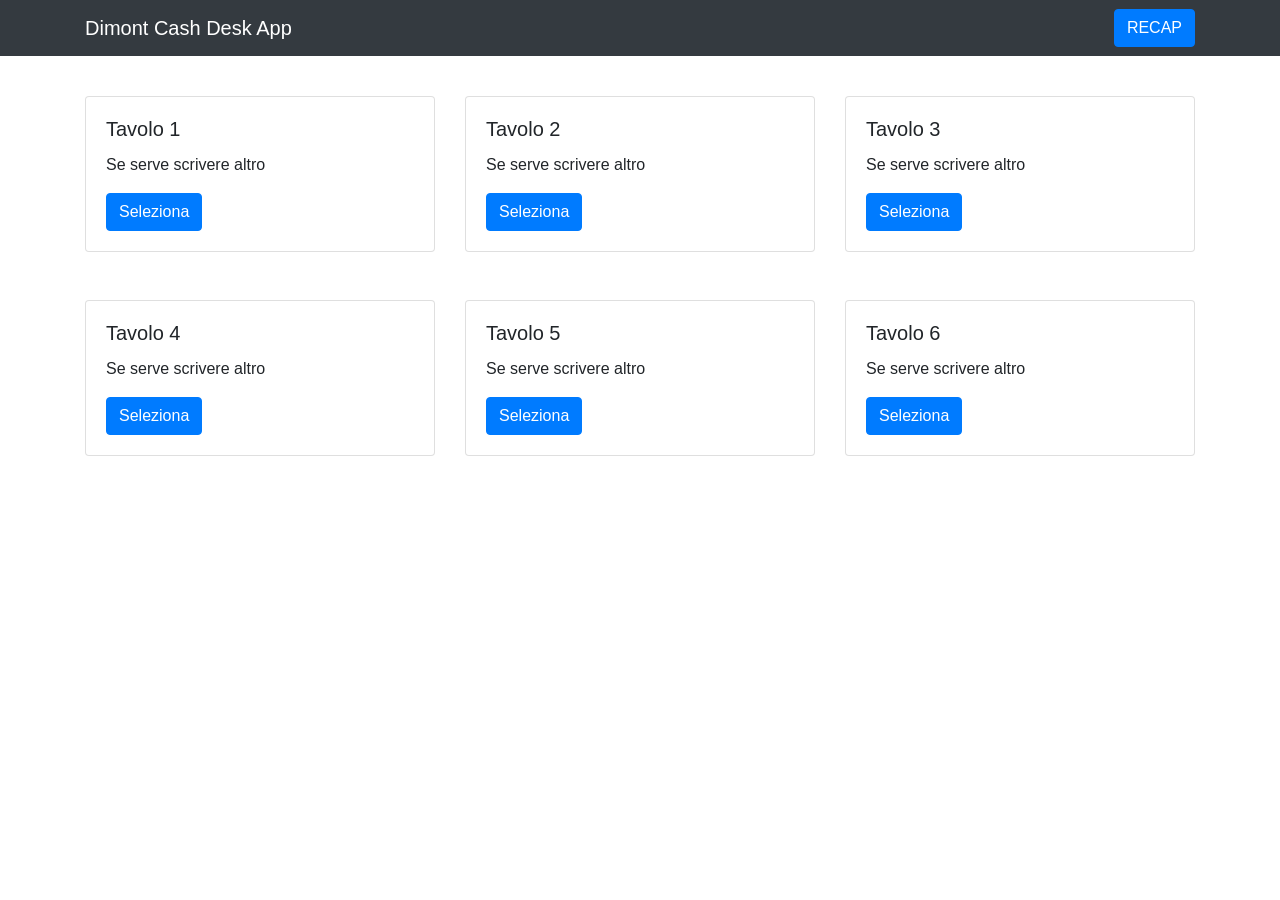
<file: index.html>
<!DOCTYPE html>
<html lang="it">
<head>
  <meta charset="utf-8">
  <meta name="viewport" content="width=device-width, initial-scale=1, shrink-to-fit=no">
  <meta name="description" content="">
  <meta name="author" content="Piero Ometto">
  <title>Dimont Cash Desk App</title>
  <!-- Bootstrap core CSS -->
  <link rel="stylesheet" href="https://stackpath.bootstrapcdn.com/bootstrap/4.1.3/css/bootstrap.min.css"
    integrity="sha384-MCw98/SFnGE8fJT3GXwEOngsV7Zt27NXFoaoApmYm81iuXoPkFOJwJ8ERdknLPMO" crossorigin="anonymous">
  <!-- Custom styles for this template -->
  <link href="css/heroic-features.css" rel="stylesheet">
</head>

<body>
  <nav class="navbar navbar-expand-lg navbar-dark bg-dark fixed-top">
    <div class="container">
      <a class="navbar-brand" href="#">Dimont Cash Desk App</a>
      <button class="navbar-toggler" type="button" data-toggle="collapse" data-target="#navbarResponsive"
        aria-controls="navbarResponsive" aria-expanded="false" aria-label="Toggle navigation">
        <span class="navbar-toggler-icon"></span>
      </button>
      <div class="collapse navbar-collapse" id="navbarResponsive">
        <ul class="navbar-nav ml-auto">
          <!-- <li class="nav-item">
                    <button type="button" class="btn btn-primary" data-toggle="modal" data-target="#totalModal">
                        TOTALE 18€
                    </button>
                </li> -->
                <li class="nav-item ml-5">
                  <a href="recap.html">
                      <button type="button" class="btn btn-primary">
                          RECAP
                      </button>
                  </a>
              </li>
        </ul>
      </div>
    </div>
  </nav>
  <!-- Page Content -->
  <div class="container mt-5">
    <div class="row">
      <div class="col-md-4 mt-5">
        <div class="card">
          <div class="card-body">
            <h5 class="card-title">Tavolo 1</h5>
            <p class="card-text">Se serve scrivere altro</p>
            <a href="table.html" class="btn btn-primary">Seleziona</a>
          </div>
        </div>
      </div>
      <div class="col-md-4 mt-5">
        <div class="card">
          <div class="card-body">
            <h5 class="card-title">Tavolo 2</h5>
            <p class="card-text">Se serve scrivere altro</p>
            <a href="table.html" class="btn btn-primary">Seleziona</a>
          </div>
        </div>
      </div>
      <div class="col-md-4 mt-5">
        <div class="card">
          <div class="card-body">
            <h5 class="card-title">Tavolo 3</h5>
            <p class="card-text">Se serve scrivere altro</p>
            <a href="table.html" class="btn btn-primary">Seleziona</a>
          </div>
        </div>
      </div>
      <div class="col-md-4 mt-5">
        <div class="card">
          <div class="card-body">
            <h5 class="card-title">Tavolo 4</h5>
            <p class="card-text">Se serve scrivere altro</p>
            <a href="table.html" class="btn btn-primary">Seleziona</a>
          </div>
        </div>
      </div>
      <div class="col-md-4 mt-5">
        <div class="card">
          <div class="card-body">
            <h5 class="card-title">Tavolo 5</h5>
            <p class="card-text">Se serve scrivere altro</p>
            <a href="table.html" class="btn btn-primary">Seleziona</a>
          </div>
        </div>
      </div>
      <div class="col-md-4 mt-5">
        <div class="card">
          <div class="card-body">
            <h5 class="card-title">Tavolo 6</h5>
            <p class="card-text">Se serve scrivere altro</p>
            <a href="table.html" class="btn btn-primary">Seleziona</a>
          </div>
        </div>
      </div>
    </div>
  </div>
  <!-- /.container -->
  <!-- Bootstrap core JavaScript -->
  <script src="https://code.jquery.com/jquery-3.3.1.slim.min.js"
    integrity="sha384-q8i/X+965DzO0rT7abK41JStQIAqVgRVzpbzo5smXKp4YfRvH+8abtTE1Pi6jizo"
    crossorigin="anonymous"></script>
  <script src="https://cdnjs.cloudflare.com/ajax/libs/popper.js/1.14.3/umd/popper.min.js"
    integrity="sha384-ZMP7rVo3mIykV+2+9J3UJ46jBk0WLaUAdn689aCwoqbBJiSnjAK/l8WvCWPIPm49"
    crossorigin="anonymous"></script>
  <script src="https://stackpath.bootstrapcdn.com/bootstrap/4.1.3/js/bootstrap.min.js"
    integrity="sha384-ChfqqxuZUCnJSK3+MXmPNIyE6ZbWh2IMqE241rYiqJxyMiZ6OW/JmZQ5stwEULTy"
    crossorigin="anonymous"></script>
</body>
</html>
</file>
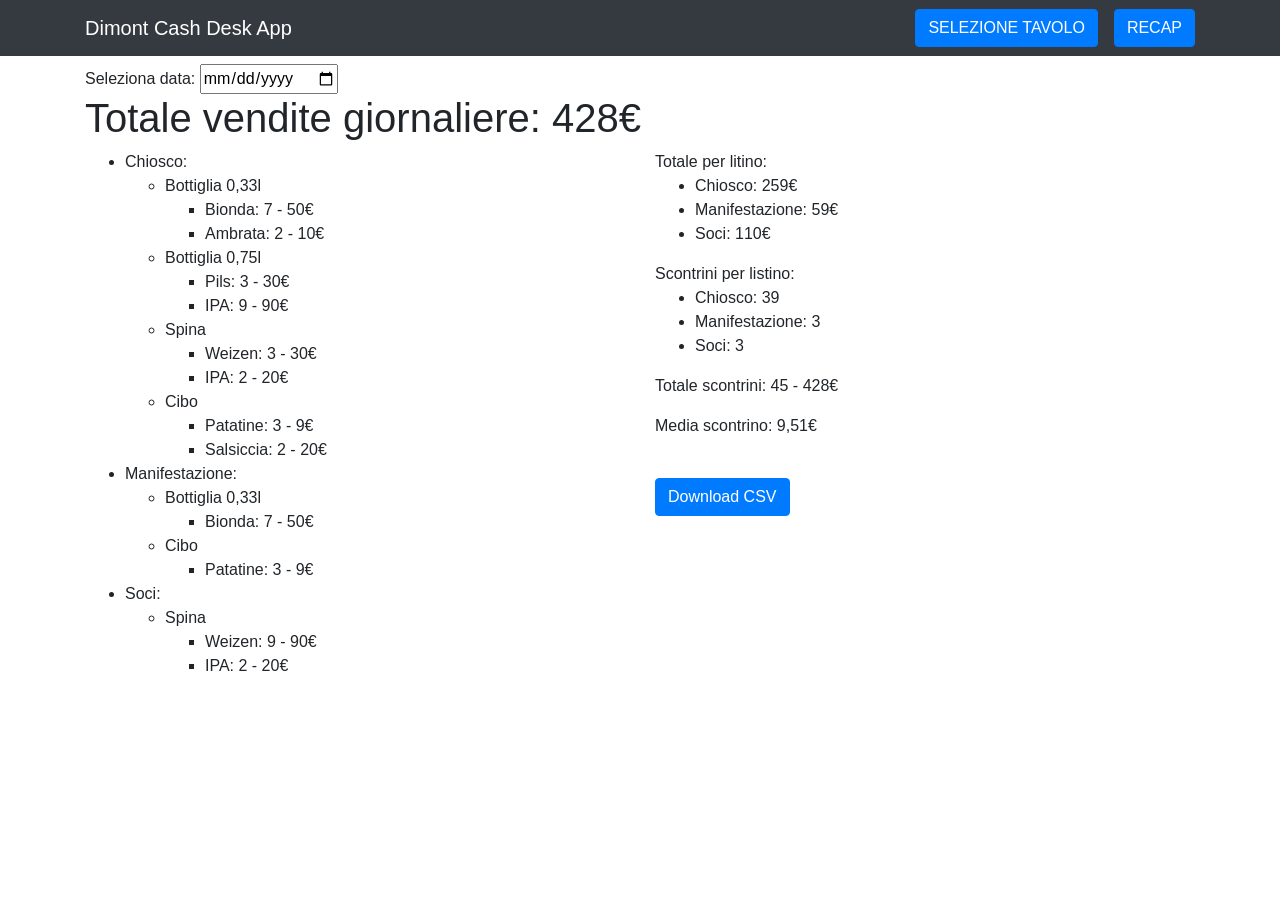
<file: recap.html>
<!DOCTYPE html>
<html lang="en">

<head>

    <meta charset="utf-8">
    <meta name="viewport" content="width=device-width, initial-scale=1, shrink-to-fit=no">
    <meta name="description" content="">
    <meta name="author" content="">

    <title>Dimont Cash Desk App</title>

    <!-- Bootstrap core CSS -->
    <link rel="stylesheet" href="https://stackpath.bootstrapcdn.com/bootstrap/4.1.3/css/bootstrap.min.css"
        integrity="sha384-MCw98/SFnGE8fJT3GXwEOngsV7Zt27NXFoaoApmYm81iuXoPkFOJwJ8ERdknLPMO" crossorigin="anonymous">
    <!-- Custom styles for this template -->
    <link href="css/heroic-features.css" rel="stylesheet">
</head>

<body>
    <nav class="navbar navbar-expand-lg navbar-dark bg-dark fixed-top">
        <div class="container">
            <a class="navbar-brand" href="#">Dimont Cash Desk App</a>
            <button class="navbar-toggler" type="button" data-toggle="collapse" data-target="#navbarResponsive"
                aria-controls="navbarResponsive" aria-expanded="false" aria-label="Toggle navigation">
                <span class="navbar-toggler-icon"></span>
            </button>
            <div class="collapse navbar-collapse" id="navbarResponsive">
                <ul class="navbar-nav ml-auto">
                    <li class="nav-item mr-3">
                        <a href="index.html">
                            <button type="button" class="btn btn-primary">
                                SELEZIONE TAVOLO
                            </button>
                        </a>
                    </li>
                    <li class="nav-item">
                        <a href="recap.html">
                            <button type="button" class="btn btn-primary">
                                RECAP
                            </button>
                        </a>
                    </li>
                </ul>
            </div>
        </div>
    </nav>
    <!-- Page Content -->
    <div class="container mt-3 pt-5">
        Seleziona data: <input type="date">
        <h1>Totale vendite giornaliere: 428€</h1>
        <div class="row">
            <div class="col-6">
                <ul>
                    <li>Chiosco:</li>
                    <ul>
                        <li>Bottiglia 0,33l</li>
                        <ul>
                            <li>Bionda: 7 - 50€</li>
                            <li>Ambrata: 2 - 10€</li>
                        </ul>
                    </ul>
                    <ul>
                        <li>Bottiglia 0,75l</li>
                        <ul>
                            <li>Pils: 3 - 30€</li>
                            <li>IPA: 9 - 90€</li>
                        </ul>
                    </ul>
                    <ul>
                        <li>Spina</li>
                        <ul>
                            <li>Weizen: 3 - 30€</li>
                            <li>IPA: 2 - 20€</li>
                        </ul>
                    </ul>
                    <ul>
                        <li>Cibo</li>
                        <ul>
                            <li>Patatine: 3 - 9€</li>
                            <li>Salsiccia: 2 - 20€</li>
                        </ul>
                    </ul>
                    <li>Manifestazione:</li>
                    <ul>
                        <li>Bottiglia 0,33l</li>
                        <ul>
                            <li>Bionda: 7 - 50€</li>
                        </ul>
                        <li>Cibo</li>
                        <ul>
                            <li>Patatine: 3 - 9€</li>
                        </ul>
                    </ul>
                    <li>Soci:</li>
                    <ul>
                        <li>Spina</li>
                        <ul>
                            <li>Weizen: 9 - 90€</li>
                            <li>IPA: 2 - 20€</li>
                        </ul>
                    </ul>
                </ul>
            </div>
            <div class="col-6">
                Totale per litino:
                <ul>
                    <li>Chiosco: 259€</li>
                    <li>Manifestazione: 59€</li>
                    <li>Soci: 110€</li>
                </ul>
                Scontrini per listino:
                <ul>
                    <li>Chiosco: 39</li>
                    <li>Manifestazione: 3</li>
                    <li>Soci: 3</li>
                </ul>
                <p>Totale scontrini: 45 - 428€</p>
                <p>Media scontrino: 9,51€</p>
                <br>
                <a href="recap-file/test.csv"><button class="btn btn-primary">Download CSV</button></a>
            </div>
        </div>
    </div>

    <!-- /.container -->
    <!-- Bootstrap core JavaScript -->
    <script src="https://code.jquery.com/jquery-3.3.1.slim.min.js"
        integrity="sha384-q8i/X+965DzO0rT7abK41JStQIAqVgRVzpbzo5smXKp4YfRvH+8abtTE1Pi6jizo"
        crossorigin="anonymous"></script>
    <script src="https://cdnjs.cloudflare.com/ajax/libs/popper.js/1.14.3/umd/popper.min.js"
        integrity="sha384-ZMP7rVo3mIykV+2+9J3UJ46jBk0WLaUAdn689aCwoqbBJiSnjAK/l8WvCWPIPm49"
        crossorigin="anonymous"></script>
    <script src="https://stackpath.bootstrapcdn.com/bootstrap/4.1.3/js/bootstrap.min.js"
        integrity="sha384-ChfqqxuZUCnJSK3+MXmPNIyE6ZbWh2IMqE241rYiqJxyMiZ6OW/JmZQ5stwEULTy"
        crossorigin="anonymous"></script>
</body>

</html>
</file>
<file: css/heroic-features.css>
.min-20 {
    min-height: 20em;
}
</file>
